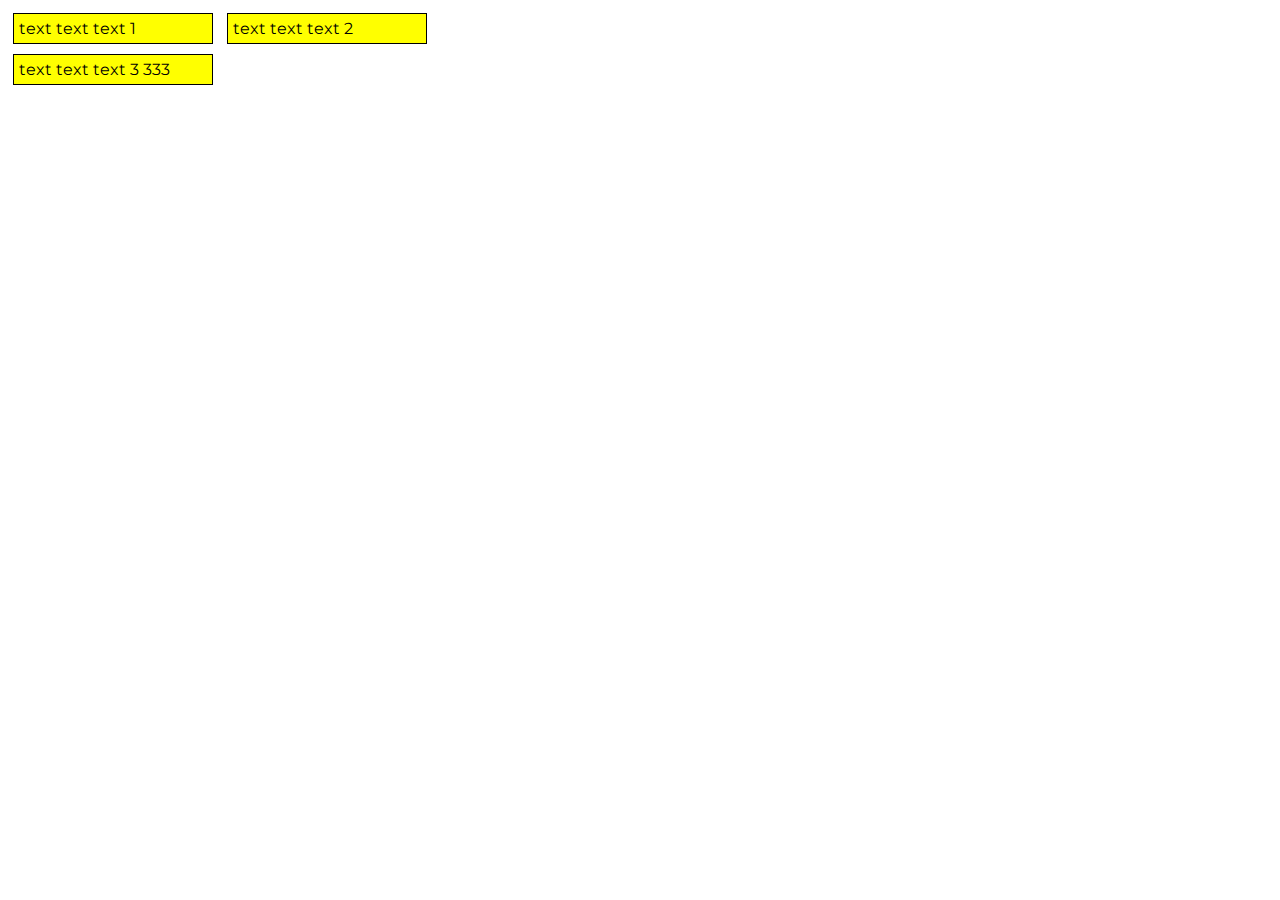
<file: index.html>
<!DOCTYPE html>
<html>
  <head>
    <link rel="preconnect" href="https://fonts.googleapis.com">
    <link rel="preconnect" href="https://fonts.gstatic.com" crossorigin>
    <link href="https://fonts.googleapis.com/css2?family=Montserrat:wght@200&display=swap" rel="stylesheet">

    <link rel="stylesheet" href="css/style.css">
    <style>
      .main {
        width:400px;
      }
    </style>
  </head>
  <body>
    <div class="main-container main-2-width main-3-width text2align" style="width:50%;">
      <div class="div-container">
        text text text 1
      </div>
      <div class="div-container main-2-width text3align">
        text text text 2
      </div>
      <div class="div-container text2align">
          text text text 3 333
      </div>
    </div>
  </body>
</html>
</file>
<file: css/style.css>
.div-container {
  background: yellow;
  padding: 5px;
  border: 1px solid #000000;
  margin: 5px;
  width: 200px;
  box-sizing: border-box;
  display: inline-block;
  font-family: 'Montserrat', sans-serif;
}
</file>
